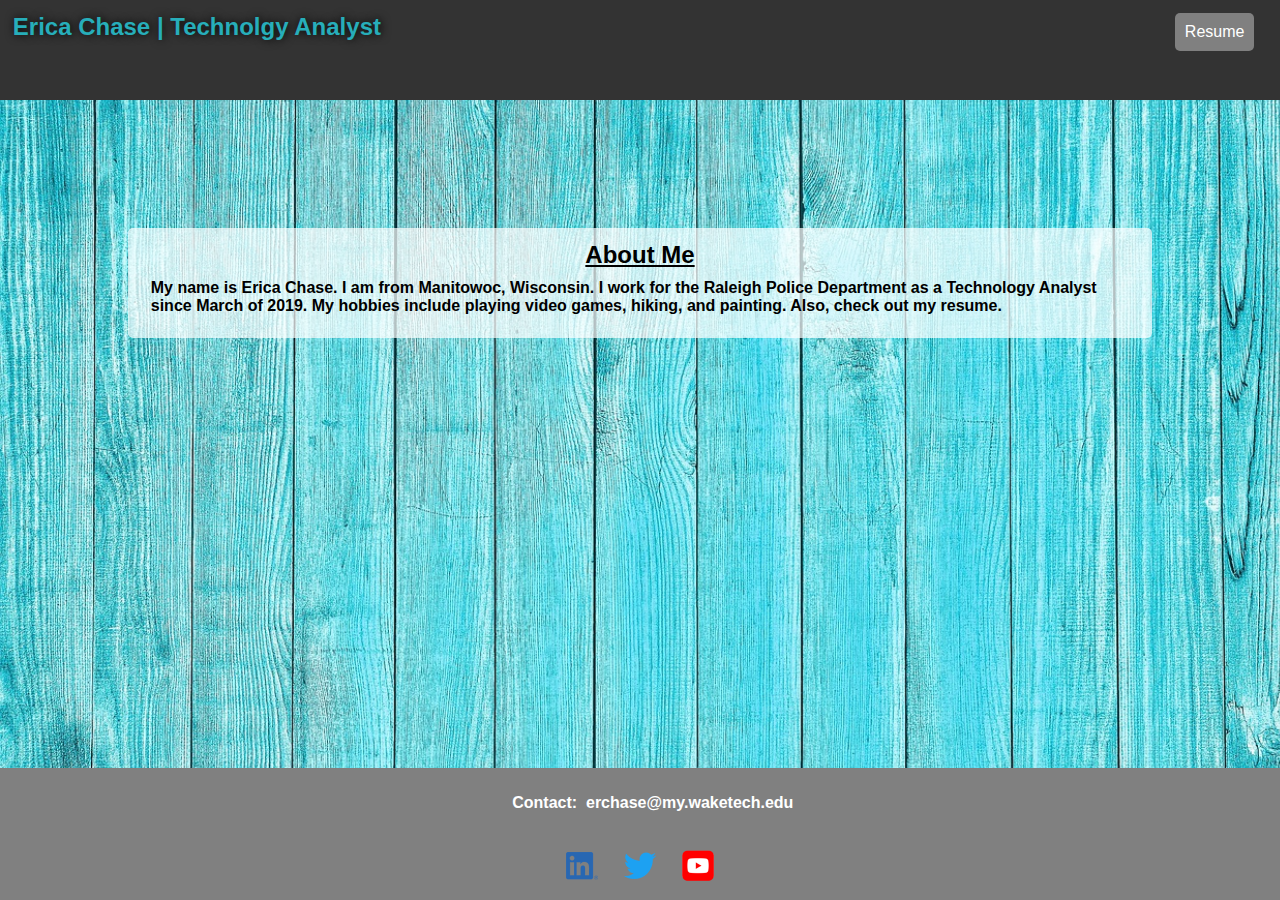
<file: index.html>
<!DOCTYPE html>
<html lang="en">
  <head>
    <meta charset="UTF-8">
    <meta name="viewport" content="width=device-width, initial-scale=1.0">
    <title>Erica Chase - Technology Analyst</title>
	<link rel="stylesheet" type="text/css" href="css/style.css">
  </head>
  <body class="home">
    
      <!-- ***********************  ABOUT ME  *********************** -->
      <header>
        <h2 class="head">Erica Chase | Technolgy Analyst</h2>       
		<a class="btn" href="resume.html">Resume</a>
      </header>
	  
	  
	  <main class="content-wrapper">
	  <h2>About Me</h2>
		<p>My name is Erica Chase. I am from Manitowoc, Wisconsin. 
		I work for the Raleigh Police Department as a Technology Analyst since March of 2019.
		My hobbies include playing video games, hiking, and painting. Also, check out my resume.</p>
		
    </main>
	
	 <!-- *****************  CONTACT INFO / SOCIAL MEDIA  ***************** -->
      <footer>
		<p class="social">Contact: &nbsp<a href="mailto:erchase@my.waketech.edu">erchase@my.waketech.edu</a></p>
        <!-- Social media and contact links. Add or remove any networks. -->
        <ul class="social">
          <li><a href="https://www.linkedin.com/" target="_blank"><img src="images/icon-logo-linkedin.png" alt="LinkedIn Logo"></a></li>
          <li class="icon"><a href="https://twitter.com" target="_blank"><img src="images/icon-logo-twitter.png" alt="Twitter Logo"></a></li>
		  <li><a href="https://www.youtube.com" target="_blank"><img src="images/icon-logo-youtube.png" alt="YouTube Logo"></a></li>
        </ul>
      </footer>
  </body>
</html>
</file>
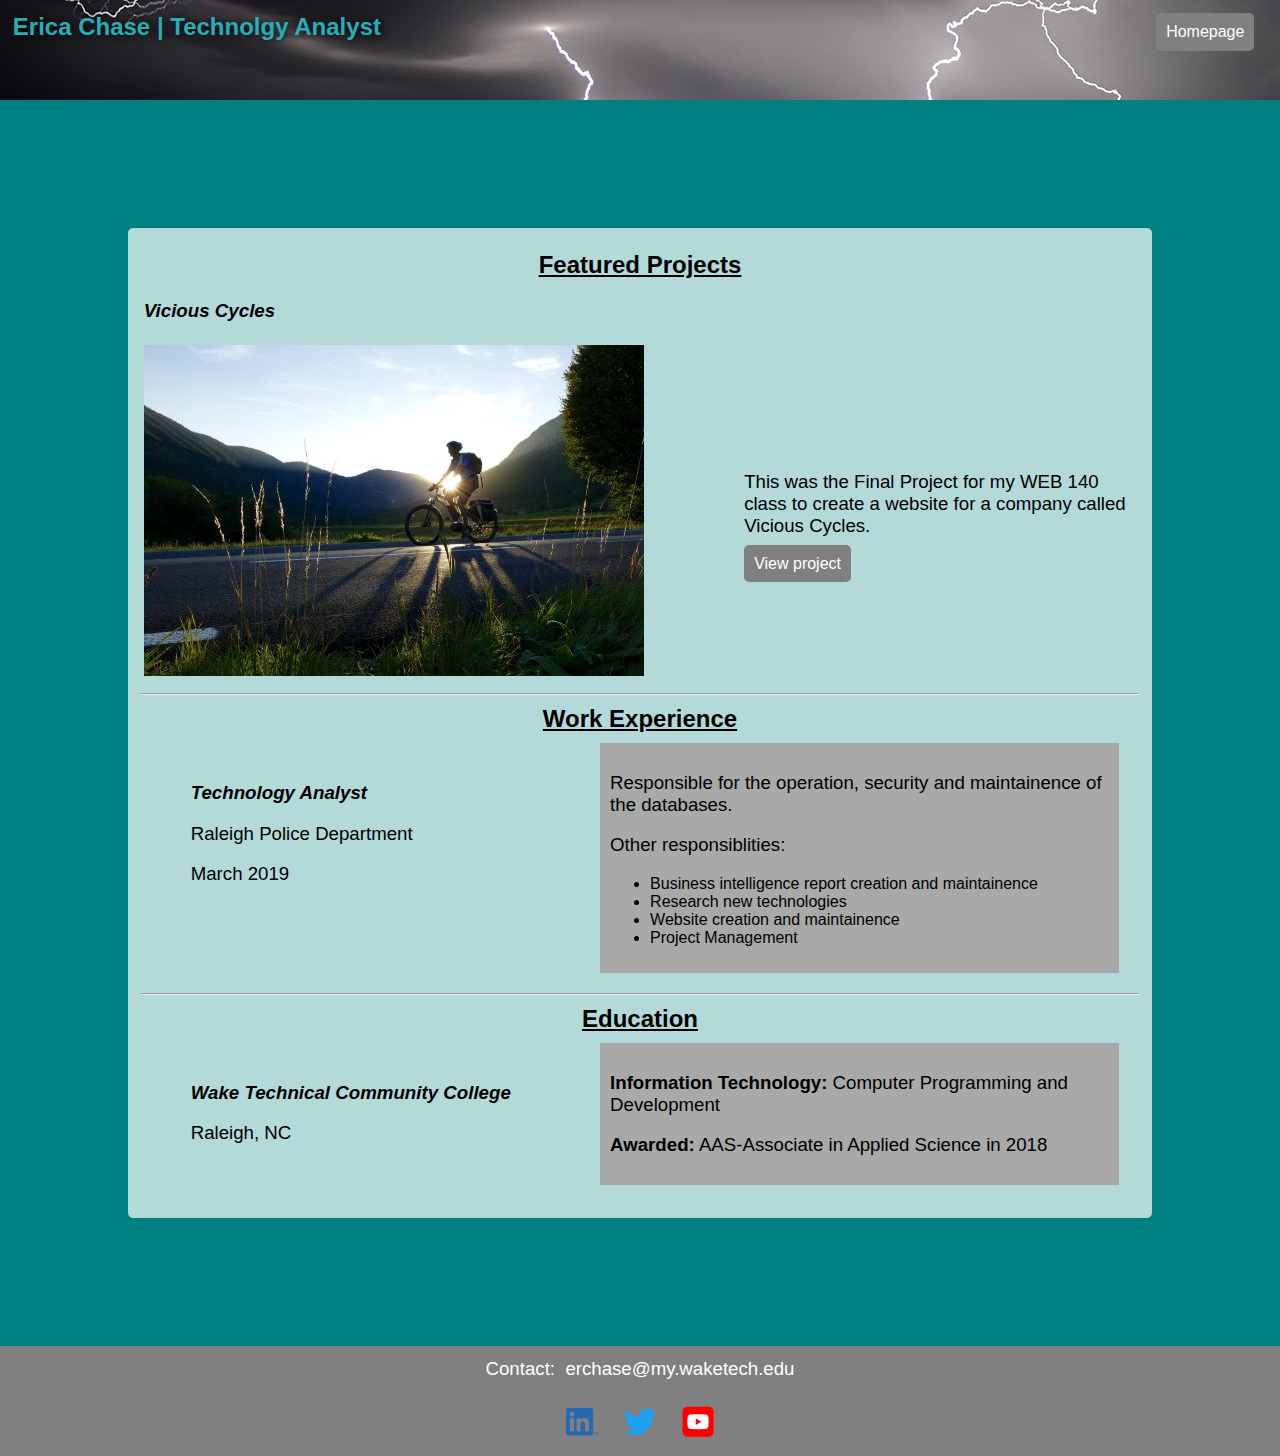
<file: resume.html>
<!DOCTYPE html>
<html lang="en">
  <head>
    <meta charset="UTF-8">
    <meta name="viewport" content="width=device-width, initial-scale=1.0">
    <title>Resume: Erica Chase - Technology Analyst</title>
	<link rel="stylesheet" type="text/css" href="css/style.css">
  </head>
  <body class="resume">
    
      <!-- ***********************  PROFILE  *********************** -->
      <header>
        <h2 class="head">Erica Chase | Technolgy Analyst</h2>        
		<a class="btn" href="index.html">Homepage</a>
      </header>
	  
	  <main class="content-wrapper">
		<!-- ********************  PROJECTS / PORTFOLIO  ********************* -->
		<section>
		
        <h2>Featured Projects</h2>

        <!-- Copy the whole <section> block to add more projects. -->
		<table>
			<tr>
				<th><h3 class="project">Vicious Cycles</h3></th>
			</tr>
			<tr>
				<td><img src="images/biker-500.jpg" srcset="images/biker-1000.jpg 2x" alt="Man biking on road"></td>
				<td><p>This was the Final Project for my WEB 140 class to create a website for a company called Vicious Cycles.</p>
					<a id="project_btn" href="https://wcet.waketech.edu/erchase/WEB140/Project/" target="_blank">View project</a></td>
			</tr>
        <!-- End of Project block. -->
		</table>
		</section>
		<hr>
		<!-- ***********************  WORK EXPERIENCE  *********************** -->
      <section>
        <h2>Work Experience</h2>

        <!-- Copy this whole <section> block to add more jobs. -->
		<div class="title">
          <h3>Technology Analyst</h3>
          <p>Raleigh Police Department</p>
          <p>March 2019</p>
		</div>
		  <div class="details">
          <p>Responsible for the operation, security and maintainence of the databases.</p>
          <p>Other responsiblities:</p>
          <ul>
            <li>Business intelligence report creation and maintainence</li>
            <li>Research new technologies</li>
            <li>Website creation and maintainence</li>
			<li>Project Management</li>
          </ul>
		  </div>
        <!-- End of Job block. -->
      </section>
	  <hr>

      <!-- ******************  EDUCATION & CERTIFICATIONS ****************** -->
      <section>
        <h2>Education</h2>
		<div class="title">
        <!-- Copy this whole <section> block to add more schools. -->
          <h3>Wake Technical Community College</h3>
		  <p>Raleigh, NC</p>
		</div>
		<div class="details">
          <p><strong>Information Technology:</strong> Computer Programming and Development</p>
          <p><strong>Awarded:</strong> AAS-Associate in Applied Science in 2018</p>
		</div>
        <!-- End of School block. -->
      </section>      
		
		
           
      </main>
	
	<!-- *****************  CONTACT INFO / SOCIAL MEDIA  ***************** -->
      <footer>
		<p class="social">Contact: &nbsp<a href="mailto:erchase@my.waketech.edu">erchase@my.waketech.edu</a></p>
        <!-- Social media and contact links. Add or remove any networks. -->
        <ul class="social">
          <li><a href="https://www.linkedin.com/" target="_blank"><img src="images/icon-logo-linkedin.png" alt="LinkedIn Logo"></a></li>
          <li class="icon"><a href="https://twitter.com" target="_blank"><img src="images/icon-logo-twitter.png" alt="Twitter Logo"></a></li>
		  <li><a href="https://www.youtube.com" target="_blank"><img src="images/icon-logo-youtube.png" alt="YouTube Logo"></a></li>
        </ul>
      </footer>
  </body>
</html>
</file>
<file: css/style.css>
/*
Color Palette
white #FFF
gray #808080
darkgray  #A9A9A9
darkergray #333
teal #008080
lighterteal #27AEBA
black #000

*/

/* Global Styles */
html {
	width: 100%;
	height: 100%;
	min-height: 100vh;
	min-width: 100vw;
	overflow-x: hidden;
}

body {
	min-height: 100vh;
	min-width: 100vw;
	display: flex;
    flex-direction: column;
}


.content-wrapper {
	background: rgb(255 255 255 / 0.7);
	margin: 10%;
	padding: 1%;
	border-radius: 5px;
	position: relative;
}

 
.content-wrapper h2 {
	text-align: center;
 }


p {
	font-size: 14pt;
}


section {
	margin: 0;
}

h2 {
	margin: 0;
	text-decoration: underline;
}

h3 {
	font-style: italic;
}

/* Header */
 header {
	 background-color: #333;
	 box-sizing: border-box;
	 color: #27AEBA;
	 width: 100%;
	 height: 100px;
	 margin: 0;
	 padding: 0;
	 justify-content: space-between;
 }
 
 .head {
	 text-align: left;
	 text-shadow: #000 1px 0 10px;
	 margin: 1%;
	 float: left;
	 text-decoration: none;
 }
 
 .btn {
	color: white;
	background-color: gray;
	padding: 10px;
	border-radius: 5px;
	text-decoration: none;
	float: right;
	margin: 1% 2%;
}

.btn:hover {
	color: teal;
	background-color: darkgray;
	border: 1px solid gray;
	border-radius: 5px;
}

.resume header {
	background: url(../images/thunderbolt.png) no-repeat;
	background-size: cover;
	background-position: center;
	height: 100px;
	width: 100%;
}



/* Footer */
footer {
	margin-top: auto;
	width: 100%;
	background-color:gray;
}

.social {
	justify-content: center;
	display: flex;
	margin: 0 auto;
	list-style-type: none;
	padding: 1% 0 0 0;
	width: 100%;
	color: white;
}

.social li {
	margin: 1vw;
	display: flex;
	font-family: Arial, Helvetica, sans-serif;
	font-size: 14pt;
	color: white;
}

.social a, a:visited {
	color: white;
	text-decoration: none; 
}

.social a:hover {
	color: teal;
	text-decoration: underline;
}

.social img {
	width: 32px;
}



/* About Page */
.home {
	background: url(../images/wood.jpg) no-repeat;
	background-size: cover;
	width: 100%;
	height: 100%;
	margin: 0;
	font-family: Arial, Helvetica, sans-serif;
}

.home p {
	margin: 1%;
	font-size: 12pt;
	font-weight: bold;
}







/* Resume Page */
.resume {
	background-color: teal;
	margin: 0;
	font-family: Arial, Helvetica, sans-serif;
	overflow-x: hidden;
}

 section {
	margin: 1% 0;
	height: 33%;
	width: 100%;
 }
 
table {
	margin: 0;
	width: 100%;
}

table th {
	text-align: left;
}

table td {
	width: 30%;
}

#project_btn {
	color: white;
	background-color: gray;
	padding: 10px;
	border-radius: 5px;
	text-decoration: none;
}

#project_btn:hover {
	color: teal;
	background-color: darkgray;
	border-radius: 5px;
	text-decoration: none;
}
.title {
	float: left;
	margin: 3% 0 0 5%;
}

.details {
	background-color: #A9A9A9;
	float: right;
	margin: 1% 2%;
	padding: 1%;
	color: black;
	width: 50%;
}

section:after {
    content: '';
    display: table;
    clear: both;
}
</file>
